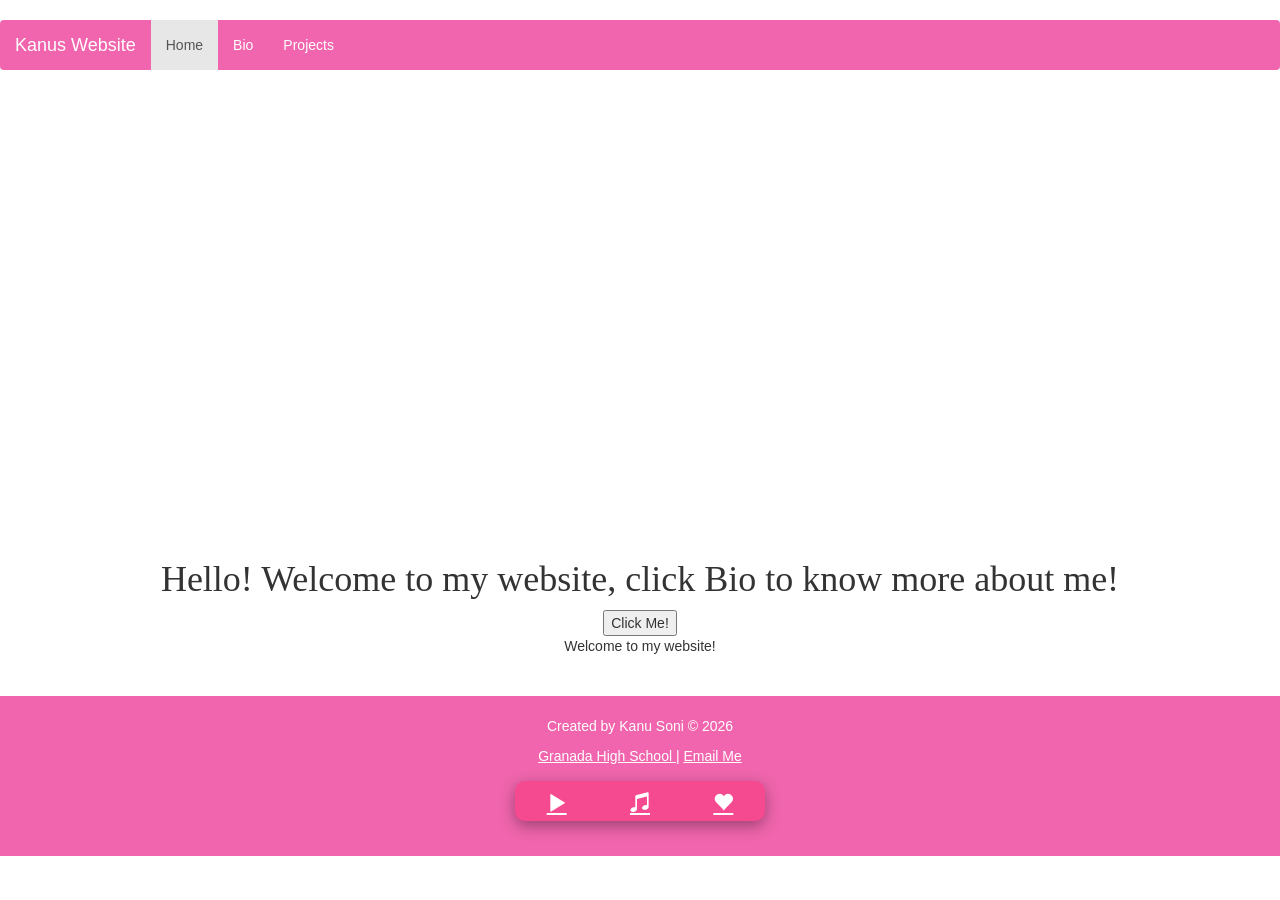
<file: index.html>
<!DOCTYPE html>
<html lang="en">

<head>
    <meta charset="utf-8">
    <meta name="viewport" content="width=device-width, initial-scale=1">

    <title>Homepage</title>

    <link rel="stylesheet" href="https://maxcdn.bootstrapcdn.com/bootstrap/3.4.1/css/bootstrap.min.css">
    <link rel="stylesheet" href="styles.css">

    <script src="https://ajax.googleapis.com/ajax/libs/jquery/3.7.1/jquery.min.js"></script>
    <script src="https://maxcdn.bootstrapcdn.com/bootstrap/3.4.1/js/bootstrap.min.js"></script>

    <link rel="icon" type="image/png" href="https://codehs.com/uploads/b3332db1e89cd3b73725dc867fe06c50">
</head>

<body>

    <nav class="myNav navbar navbar-default">
        <div class="container-fluid">

            <div class="navbar-header">

                <button type="button" class="navbar-toggle" data-toggle="collapse" data-target="#myNavbar">
                    <span class="icon-bar"></span>
                    <span class="icon-bar"></span>
                    <span class="icon-bar"></span>
                </button>

                <a class="navbar-brand" href="index.html">Kanus Website</a>

            </div>

            <div class="collapse navbar-collapse" id="myNavbar">

                <ul class="nav navbar-nav">
                    <li class="active"><a href="index.html">Home</a></li>
                    <li><a href="bio.html">Bio</a></li>
                    <li><a href="projects.html">Projects</a></li>
                </ul>

            </div>

        </div>
    </nav>


    <div class="parallax"></div>


    <h1 class="text-center">
        Hello! Welcome to my website, click Bio to know more about me!
    </h1>


    <div style="text-align: center;">

        <button onclick="changeMessage()">Click Me!</button>

        <p id="message">Welcome to my website!</p>

    </div>


    <footer class="site-footer">

        <p>Created by Kanu Soni &copy; 2026</p>

        <p>
            <a href="https://granadahigh.livermoreschools.org/" target="_blank">
                Granada High School
            </a>
            |
            <a href="mailto:kanu.son@lvjusd.org">
                Email Me
            </a>
        </p>

        <div class="button-container">

            <a href="https://www.youtube.com/" class="button" target="_blank">
                <span class="glyphicon glyphicon-play icon"></span>
            </a>

            <a href="https://open.spotify.com/" class="button" target="_blank">
                <span class="glyphicon glyphicon-music icon"></span>
            </a>

            <a href="https://www.pinterest.com/" class="button" target="_blank">
                <span class="glyphicon glyphicon-heart icon"></span>
            </a>

        </div>

    </footer>


    <script>
        function changeMessage() {
            document.getElementById("message").textContent = "Thanks for visiting my website!";
        }
    </script>

</body>

</html>
</file>
<file: styles.css>
body {
  margin: 0;
  padding: 0;
}

.myNav {
  background-color: #f065ad;
  border: none;
  margin-top: 20px;
}

.myNav .navbar-brand,
.myNav .navbar-nav > li > a {
  color: white;
}

.myNav .navbar-nav > li > a:hover {
  background-color: #d94b96;
  color: white;
}

.parallax {
  background-image: url("https://codehs.com/uploads/16fccae5e14fae77c9131a961a5be3ce");
  min-height: 450px;
  background-attachment: fixed;
  background-position: center;
  background-repeat: no-repeat;
  background-size: cover;
}

h1 {
  font-family: "Times New Roman", Times, serif;
}

.bio-content {
  text-align: center;
  padding: 50px 20px;
}

nav li:hover {
  background-color: pink;
  transform: scale(1.1);
}


.site-footer {
  background-color: #f065ad;
  color: white;
  text-align: center;
  padding: 20px;
  margin-top: 40px;
}

.site-footer a {
  color: white;
  text-decoration: underline;
}

.site-footer a:hover {
  color: #ffd1e8;
  
}




.bio-images {
  display: flex;
  justify-content: center;
  gap: 20px;
  flex-wrap: wrap;
  margin-bottom: 40px;
}

.bio-images img {
  width: 200px;
  height: auto;
  margin: 10px;
}



html {
  scroll-behavior: smooth;
}

.projects-content {
  text-align: center;
  padding: 40px 20px;
}

.project-links {
  margin: 30px 0;
}

.project-links a {
  display: inline-block;
  background-color: #f065ad;
  color: white;
  padding: 10px 15px;
  margin: 5px;
  border-radius: 8px;
  text-decoration: none;
}

.project-links a:hover {
  background-color: #d94b96;
  color: white;
}

.project {
  margin: 80px auto;
  padding: 30px 20px;
  max-width: 900px;
}

.project img {
  width: 350px;
  max-width: 100%;
  height: auto;
  border-radius: 10px;
}

.project p {
  font-size: 18px;
  margin-top: 15px;
}
.button-container {
  display: flex;
  background-color: #f54990;
  width: 250px;
  height: 40px;
  align-items: center;
  justify-content: space-around;
  border-radius: 10px;
  margin: 15px auto;
  box-shadow: rgba(0, 0, 0, 0.35) 0px 5px 15px;
}

.button {
  outline: 0 !important;
  border: 0 !important;
  width: 40px;
  height: 40px;
  border-radius: 50%;
  background-color: transparent;
  display: flex;
  align-items: center;
  justify-content: center;
  color: #fff;
  transition: all 0.3s;
  cursor: pointer;
}

.button:hover {
  transform: translateY(-3px);
}

.icon {
  font-size: 20px;
}
</file>
